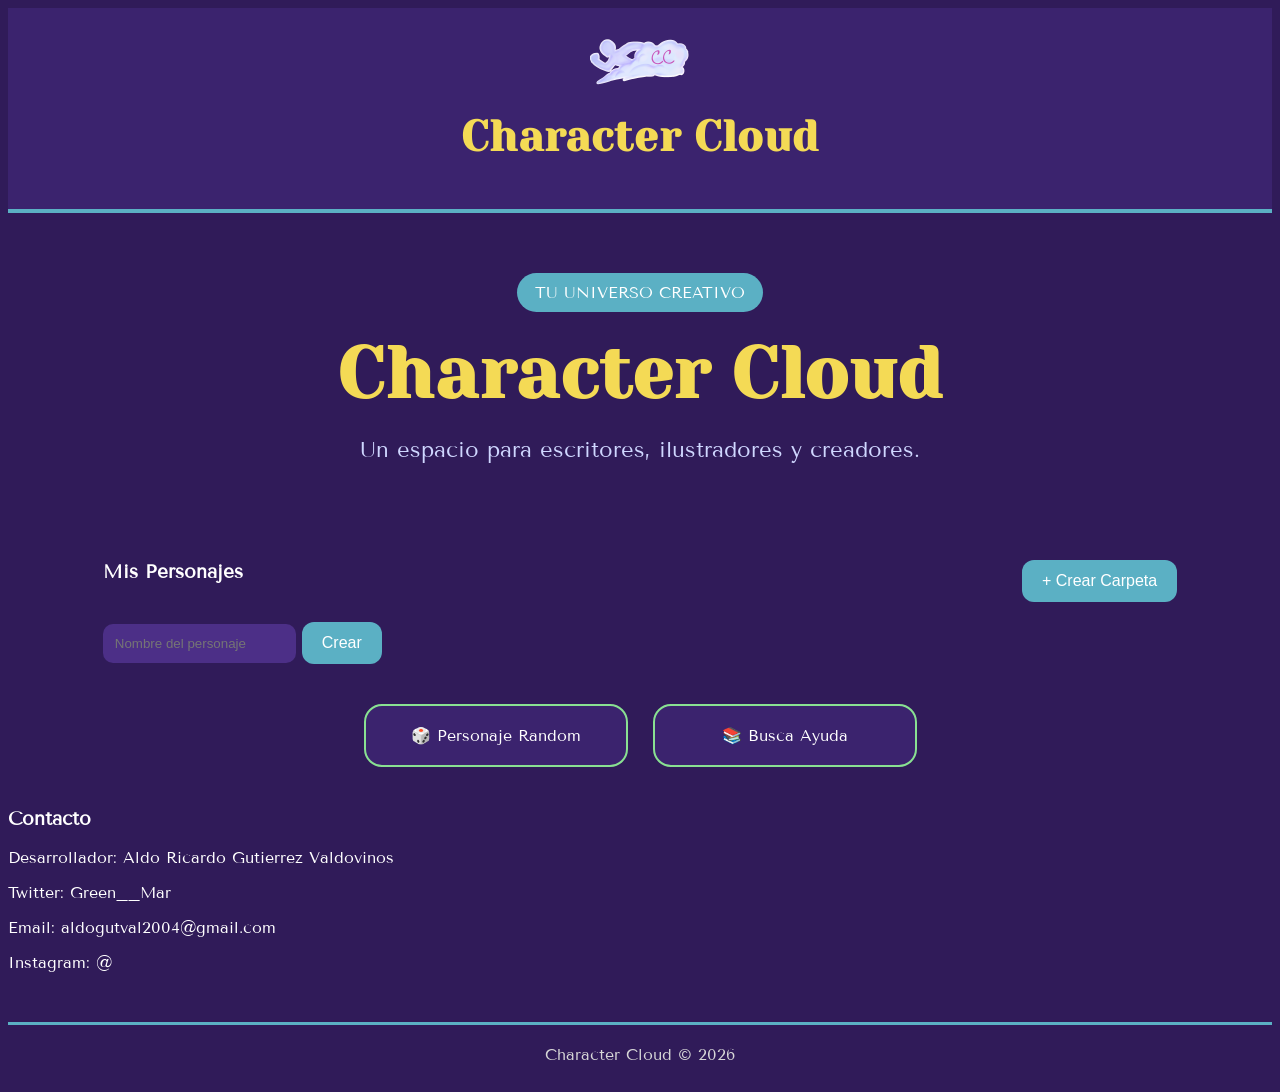
<file: index.html>
<!doctype html>
<html>
<head>
<meta charset="utf-8">
<title>Character Cloud</title>

<link rel="stylesheet" href="css/estilos.css">
<link rel="preconnect" href="https://fonts.googleapis.com">

<link rel="preconnect" href="https://fonts.gstatic.com" crossorigin>

<link href="https://fonts.googleapis.com/css2?family=Tenor+Sans&family=Yeseva+One&display=swap" rel="stylesheet">
</head>

<body>

<header>

    <div class="logo-container">

        <img
        src="img/logoCC.png"
        alt="Logo"
        class="logo">

        <h1>Character Cloud</h1>

    </div>

</header>

<section class="hero">

    <span class="tag">
        TU UNIVERSO CREATIVO
    </span>

    <h2>Character Cloud</h2>

    <p>
        Un espacio para escritores,
        ilustradores y creadores.
    </p>

</section>

<section class="folders">

    <div class="folders-header">

        <h3>Mis Personajes</h3>

        <button id="crearCarpeta">
            + Crear Carpeta
        </button>

    </div>

    <div id="formularioCarpeta">

        <input
        type="text"
        id="nombreCarpeta"
        placeholder="Nombre del personaje">

        <button id="guardarCarpeta">
            Crear
        </button>

    </div>

    <div id="contenedorCarpetas">

    </div>

</section>

<section class="accesos">

    <a href="randomizador.html">
        🎲 Personaje Random
    </a>

    <a href="ayuda.html">
        📚 Busca Ayuda
    </a>

</section>
<section class="contacto">

    <h3>Contacto</h3>

    <p>Desarrollador: Aldo Ricardo Gutierrez Valdovinos</p>

    <p>Twitter: Green__Mar</p>

    <p>Email: aldogutval2004@gmail.com</p>

    <p>Instagram: @</p>

</section>
<footer>

    Character Cloud © 2026

</footer>

<script src="js/carpetas.js"></script>

</body>
</html>
</file>
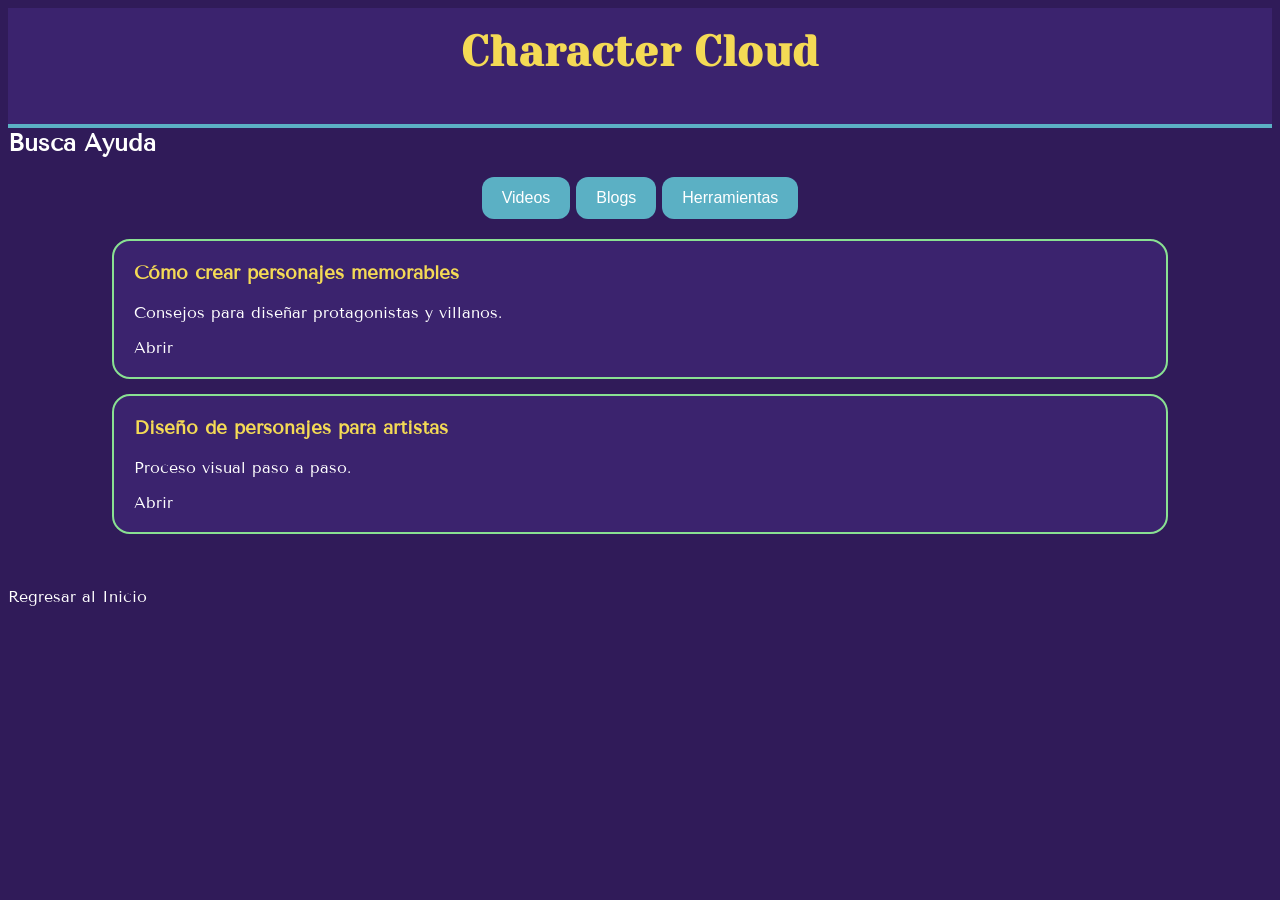
<file: ayuda.html>
<!doctype html>
<html>
<head>
<meta charset="utf-8">
<title>Busca Ayuda</title>

<link rel="stylesheet" href="css/estilos.css">
<link rel="preconnect" href="https://fonts.googleapis.com">

<link rel="preconnect" href="https://fonts.gstatic.com" crossorigin>

<link href="https://fonts.googleapis.com/css2?family=Tenor+Sans&family=Yeseva+One&display=swap" rel="stylesheet">
</head>

<body>

<header>
    <h1>Character Cloud</h1>
</header>

<h2>Busca Ayuda</h2>

<div class="categorias">

    <button onclick="mostrarCategoria('videos')">
        Videos
    </button>

    <button onclick="mostrarCategoria('blogs')">
        Blogs
    </button>

    <button onclick="mostrarCategoria('herramientas')">
        Herramientas
    </button>

</div>

<div id="contenidoAyuda">

</div>

<br><br>

<a href="index.html">
    Regresar al Inicio
</a>

<script src="js/ayuda.js"></script>

</body>
</html>
</file>
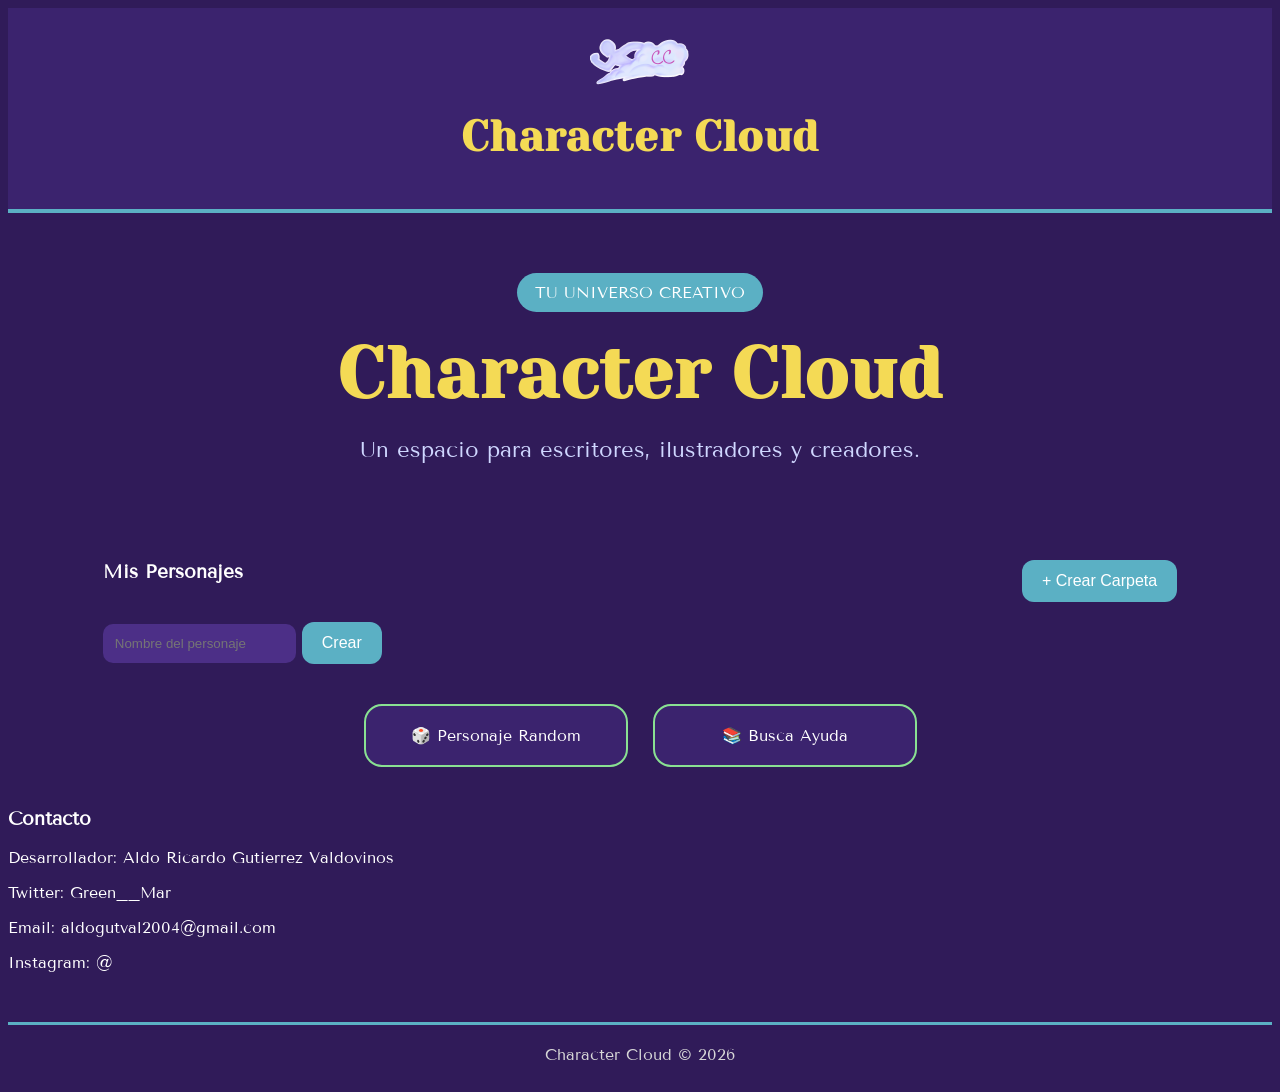
<file: personaje.html>
<!doctype html>
<html>
<head>
<meta charset="utf-8">
<title>Personaje</title>
	<link rel="stylesheet" href="css/estilos.css">
	<link rel="preconnect" href="https://fonts.googleapis.com">

<link rel="preconnect" href="https://fonts.gstatic.com" crossorigin>

<link href="https://fonts.googleapis.com/css2?family=Tenor+Sans&family=Yeseva+One&display=swap" rel="stylesheet">
</head>

<body>

<header>
    <h1>Character Cloud</h1>
</header>

<h2 id="nombrePersonaje"></h2>

<button id="renombrarPersonaje">
    Renombrar Personaje
</button>

<div class="workspace">
<div class="workspace">

    <div class="panel-imagenes">

        <h3>Imágenes de referencia</h3>

        <input
        type="file"
        id="subirImagen"
        accept="image/*"
        multiple>

        <div id="galeria"></div>

    </div>

    <div class="panel-notas">

        <h3>Información del Personaje</h3>

<label>Historia</label>
<textarea id="historia" rows="5"></textarea>

<label>Personalidad</label>
<textarea id="personalidad" rows="5"></textarea>

<label>Apariencia</label>
<textarea id="apariencia" rows="5"></textarea>

<label>Habilidades</label>
<textarea id="habilidades" rows="5"></textarea>

<label>Relaciones</label>
<textarea id="relaciones" rows="5"></textarea>

<label>Inventario</label>
<textarea id="inventario" rows="5"></textarea>

<label>Notas Extras</label>
<textarea id="extras" rows="5"></textarea>

    </div>

</div>

<br><br>

<a href="index.html">
Regresar al inicio
</a>

<script src="js/personaje.js"></script>

</body>
</html>
</file>
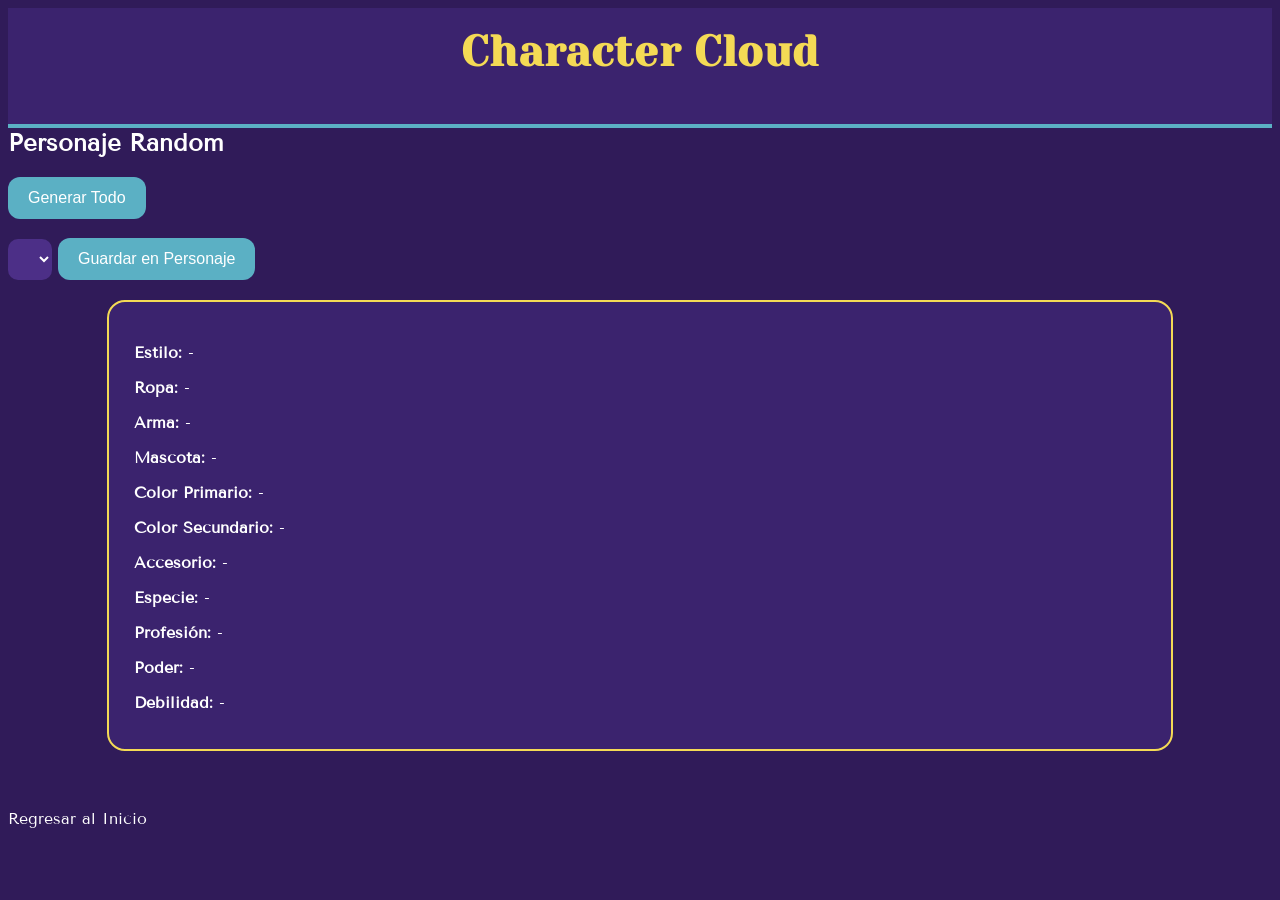
<file: randomizador.html>
<!doctype html>
<html>
<head>
<meta charset="utf-8">
<title>Personaje Random</title>

<link rel="stylesheet" href="css/estilos.css">
<link rel="preconnect" href="https://fonts.googleapis.com">

<link rel="preconnect" href="https://fonts.gstatic.com" crossorigin>

<link href="https://fonts.googleapis.com/css2?family=Tenor+Sans&family=Yeseva+One&display=swap" rel="stylesheet">
</head>

<body>

<header>
    <h1>Character Cloud</h1>
</header>

<h2>Personaje Random</h2>

<button id="generarTodo">
    Generar Todo
</button>

<br><br>

<select id="selectorPersonaje">

</select>

<button id="guardarRandom">
    Guardar en Personaje
</button>

<div class="randomizador">

    <p><strong>Estilo:</strong> <span id="estilo">-</span></p>

    <p><strong>Ropa:</strong> <span id="ropa">-</span></p>

    <p><strong>Arma:</strong> <span id="arma">-</span></p>

    <p><strong>Mascota:</strong> <span id="mascota">-</span></p>

    <p><strong>Color Primario:</strong> <span id="colorPrimario">-</span></p>

    <p><strong>Color Secundario:</strong> <span id="colorSecundario">-</span></p>

    <p><strong>Accesorio:</strong> <span id="accesorio">-</span></p>

    <p><strong>Especie:</strong> <span id="especie">-</span></p>

    <p><strong>Profesión:</strong> <span id="profesion">-</span></p>

    <p><strong>Poder:</strong> <span id="poder">-</span></p>

    <p><strong>Debilidad:</strong> <span id="debilidad">-</span></p>

</div>

<br><br>

<a href="index.html">
    Regresar al Inicio
</a>

<script src="js/randomizador.js"></script>

</body>
</html>
</file>
<file: css/estilos.css>
@charset "utf-8";

/* =========================
   PALETA CHARACTER CLOUD
========================= */

:root{

    --amarillo:#f4da55;
    --azul:#5bb0c4;
    --rosa:#e8486f;
    --verde:#89e192;

    --fondo:#301b59;
    --panel:#3b236e;
    --panel2:#4c2f87;

    --texto:#ffffff;
--fuenteTitulo:'Yeseva One', serif;

--fuenteSecundaria:'Tenor Sans', sans-serif;
}

/* =========================
   GENERAL
========================= */

body{

    background:var(--fondo);

    color:var(--texto);

    font-family:var(--fuenteSecundaria);

}

a{

    color:white;

    text-decoration:none;

}

h1,
h2,
h3,
h4{

    margin-top:0;

}

/* =========================
   HEADER
========================= */

header{

    background:var(--panel);

    border-bottom:4px solid var(--azul);

    text-align:center;

    padding:20px;

}

header h1{

    color:var(--amarillo);

    font-family:var(--fuenteTitulo);

    font-size:42px;

    letter-spacing:1px;

}

.logo-container{

    display:flex;

    flex-direction:column;

    align-items:center;

}

.logo{

    width:100px;

    height:auto;

    margin-bottom:10px;

}

/* =========================
   HERO
========================= */

.hero{

    text-align:center;

    padding:60px 20px;

}

.tag{

    display:inline-block;

    background:var(--azul);

    color:white;

    padding:10px 18px;

    border-radius:20px;

    margin-bottom:20px;

}

.hero h2{

    font-family:var(--fuenteTitulo);

    font-size:72px;

    color:var(--amarillo);

    letter-spacing:1px;

    margin-bottom:15px;

}

.hero p{

    font-family:var(--fuenteSecundaria);

    font-size:22px;

    line-height:1.8;

    color:#cfd7ff;

    max-width:700px;

    margin:auto;

}

/* =========================
   BOTONES
========================= */

button{

    background:var(--azul);

    color:white;

    border:none;

    border-radius:12px;

    padding:12px 20px;

    cursor:pointer;

    font-size:16px;

    transition:0.2s;

}

button:hover{

    transform:scale(1.05);

    box-shadow:0 0 12px rgba(91,176,196,.5);

}

.renombrarCarpeta{

    background:var(--verde);

    color:black;

}

.eliminarCarpeta{

    background:var(--rosa);

}

/* =========================
   INPUTS
========================= */

input[type="text"],
select{

    background:var(--panel2);

    color:white;

    border:none;

    border-radius:10px;

    padding:12px;

}

#formularioCarpeta{

    margin-bottom:25px;

}

/* =========================
   CARPETAS
========================= */

.folders{

    width:85%;

    margin:auto;

    margin-top:30px;

}

.folders-header{

    display:flex;

    justify-content:space-between;

    align-items:center;

    margin-bottom:20px;

}

.folder-card{

    background:var(--panel);

    border:2px solid var(--azul);

    border-radius:18px;

    padding:20px;

    margin-bottom:15px;

    transition:.2s;

}

.folder-card:hover{

    border-color:var(--amarillo);

    transform:translateY(-2px);

    box-shadow:0 0 15px rgba(244,218,85,.35);

}

.folder-card h4{

    color:var(--amarillo);

}

/* =========================
   ACCESOS RAPIDOS
========================= */

.accesos{

    display:flex;

    justify-content:center;

    gap:25px;

    margin:40px 0;

}

.accesos a{

    background:var(--panel);

    border:2px solid var(--verde);

    border-radius:18px;

    padding:20px;

    min-width:220px;

    text-align:center;

    transition:.2s;

}

.accesos a:hover{

    border-color:var(--amarillo);

    transform:scale(1.05);

    box-shadow:0 0 15px rgba(137,225,146,.35);

}

/* =========================
   PERSONAJE
========================= */

.workspace{

    display:flex;

    gap:20px;

    padding:20px;

}

.panel-imagenes{

    width:35%;

    background:var(--panel);

    border:2px solid rgba(91,176,196,.4);

    border-radius:18px;

    padding:20px;

}

.panel-notas{

    width:65%;

    background:var(--panel);

    border:2px solid rgba(91,176,196,.4);

    border-radius:18px;

    padding:20px;

}

.panel-notas label{

    display:block;

    margin-top:10px;

    margin-bottom:5px;

    font-weight:bold;

    color:var(--amarillo);

}

/* =========================
   TEXTAREA
========================= */

textarea{

    width:100%;

    box-sizing:border-box;

    background:var(--panel2);

    color:white;

    border:1px solid rgba(255,255,255,.15);

    border-radius:10px;

    padding:10px;

    resize:vertical;

    margin-bottom:15px;

}

/* =========================
   GALERIA
========================= */

#galeria{

    display:flex;

    flex-wrap:wrap;

    gap:10px;

}

#galeria img{

    max-width:150px;

    border-radius:10px;

}

/* =========================
   RANDOMIZADOR
========================= */

.randomizador{

    width:80%;

    margin:20px auto;

    background:var(--panel);

    border:2px solid var(--amarillo);

    border-radius:18px;

    padding:25px;

}

.randomizador p{

    margin-bottom:12px;

}

/* =========================
   AYUDA
========================= */

.categorias{

    text-align:center;

    margin:20px 0;

}

.recurso{

    width:80%;

    margin:15px auto;

    background:var(--panel);

    border:2px solid var(--verde);

    border-radius:18px;

    padding:20px;

}

.recurso h3{

    color:var(--amarillo);

}

/* =========================
   FOOTER
========================= */

footer{

    text-align:center;

    margin-top:50px;

    padding:20px;

    border-top:3px solid var(--azul);

    color:#d7d7d7;

}

/* =========================
   RESPONSIVE
========================= */

@media(max-width:900px){

    .workspace{

        flex-direction:column;

    }

    .panel-imagenes,
    .panel-notas{

        width:100%;

    }

    .accesos{

        flex-direction:column;

        align-items:center;

    }

    .folders-header{

        flex-direction:column;

        gap:15px;

    }
h1,
h2,
h3,
h4{

    font-family:var(--fuenteTitulo);

    font-weight:400;

}
	p,
label,
button,
input,
textarea,
select,
a,
span{

    font-family:var(--fuenteSecundaria);

}
	/* =========================
   CONTACTO
========================= */

.contacto{

    position:fixed;

    right:20px;

    bottom:80px;

    width:280px;

    background:var(--panel);

    border:2px solid var(--azul);

    border-radius:18px;

    padding:20px;

    z-index:999;

}

.contacto h3{

    color:var(--amarillo);

    margin-bottom:15px;

}

.contacto p{

    margin:8px 0;

    color:#e5e5e5;

}
}
</file>
